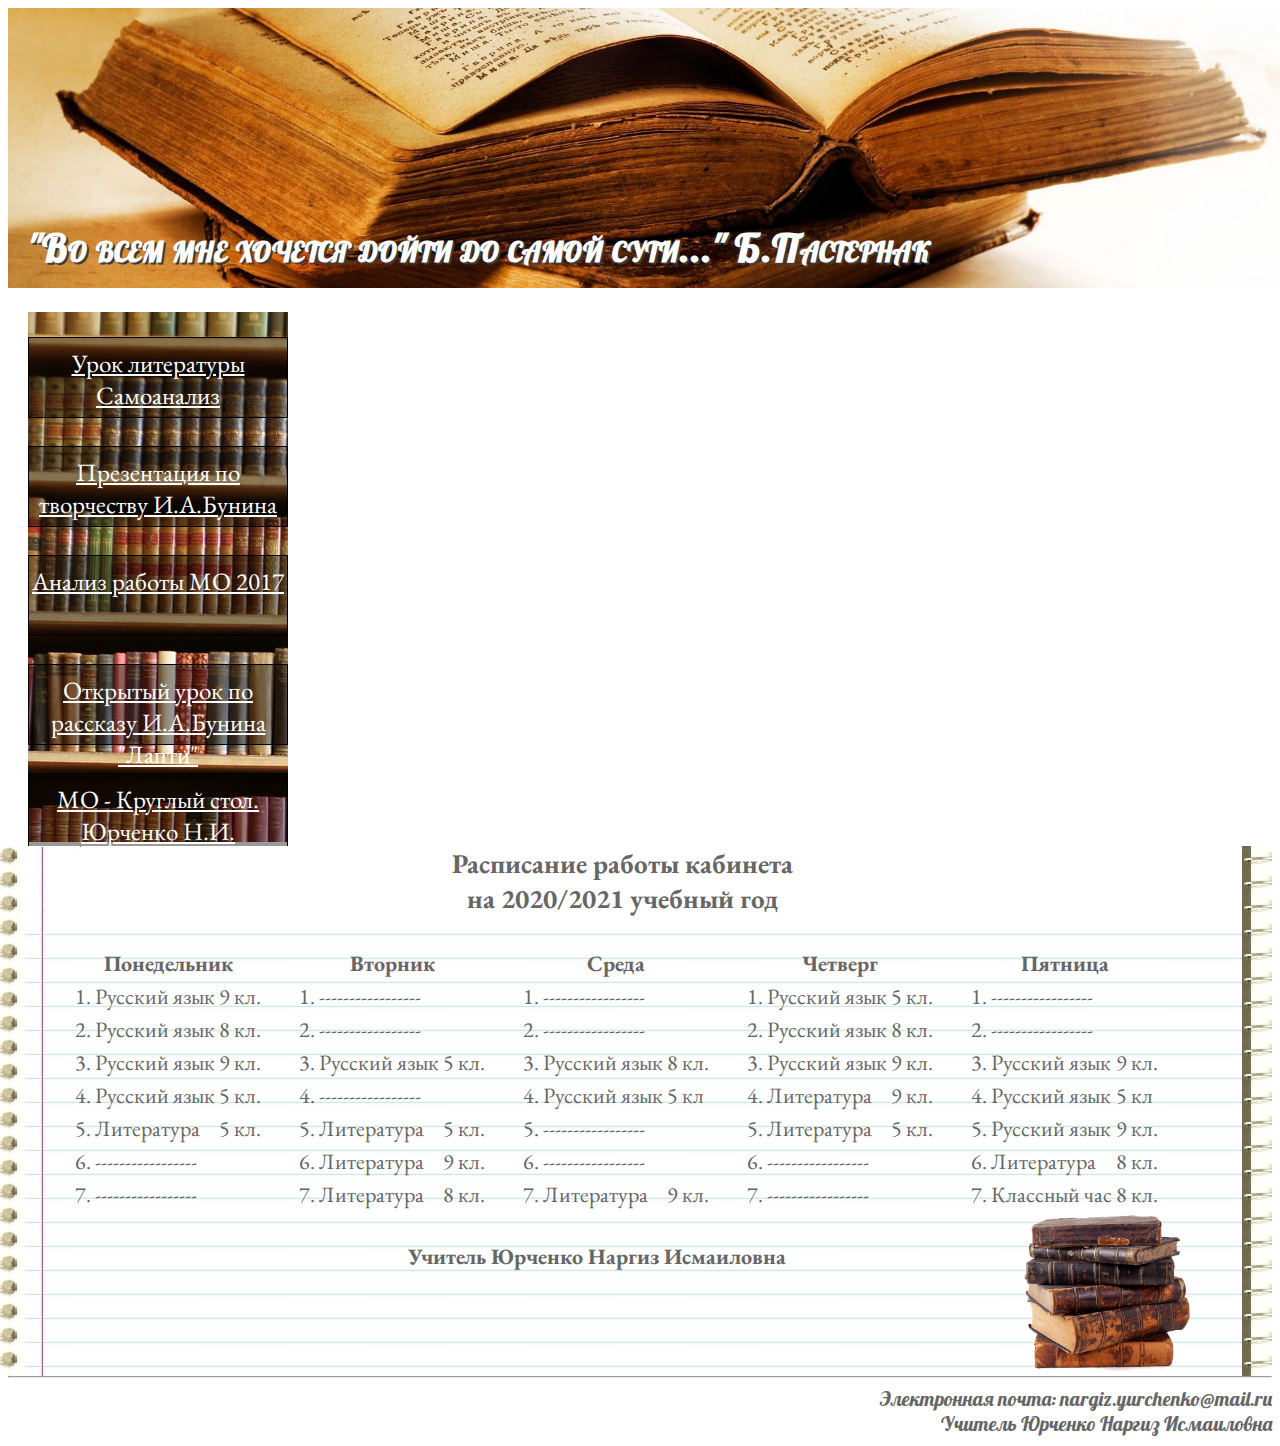
<file: index.html>
<!DOCTYPE html>
<html lang="ru">

<head>
	<meta charset="UTF-8">
	<meta name="keywords" content="русский язык">
	<title>Русский язык и литература. Учитель Юрченко Наргиз Исмаиловна</title>
	<link rel="stylesheet" href="assets/css/style.css">
	<link href='https://fonts.googleapis.com/css?family=Lobster|EB+Garamond&subset=latin,cyrillic' rel='stylesheet' type='text/css'>
	<link rel="icon" type="image/png" href="assets/img/icon.png"/>
</head>

<body>

	<header>
		<div class="center top-div">
			<img src="assets/img/bckgr.jpg" alt="Russkij Jazik" class="header-image"/>
			<h1 class="header-text">"Во всем мне хочется дойти до самой сути..." Б.Пастернак</h1>
		</div>
	</header>

	<div class="center narrow">
		<nav>
			<a class="top nav" href="1-urok-literatury.html">Урок литературы Самоанализ</a><br/>
			<a class="top nav" href="2-prezentacija-k-uroku.html">Презентация по творчеству И.А.Бунина</a><br/>
			<a class="top nav" href="3-prezentacija-analiz.html">Анализ работы МО 2017</a><br/>
			<a class="top nav" href="4-otkrytyj-urok.html">Открытый урок по рассказу И.А.Бунина "Лапти"</a><br/>
			<a class="top nav" href="5-kruglyj-stol.html">МО - Круглый стол. Юрченко Н.И.</a><br/>
		</nav>
	</div>

	<section>
		<div class="table-div">
			<div class="raspis-nazv">Расписание работы кабинета<br/>на 2020/2021 учебный год</div>

			<table class="raspis table-first">
				<tr><th colspan="3">Понедельник</th></tr>
				<tr><td>1.</td><td>Русский язык</td><td>9 кл.</td></tr>
				<tr><td>2.</td><td>Русский язык</td><td>8 кл.</td></tr>
				<tr><td>3.</td><td>Русский язык</td><td>9 кл.</td></tr>
				<tr><td>4.</td><td>Русский язык</td><td>5 кл.</td></tr>
				<tr><td>5.</td><td>Литература</td><td>5 кл.</td></tr>
				<tr><td>6.</td><td>-----------------</td><td></td></tr>
				<tr><td>7.</td><td>-----------------</td><td></td></tr>
			</table>

			<table class="raspis table-second">
				<tr><th colspan="3">Вторник</th></tr>
				<tr><td>1.</td><td>-----------------</td><td></td></tr>
				<tr><td>2.</td><td>-----------------</td><td></td></tr>
				<tr><td>3.</td><td>Русский язык</td><td>5 кл.</td></tr>
				<tr><td>4.</td><td>-----------------</td><td></td></tr>
				<tr><td>5.</td><td>Литература</td><td>5 кл.</td></tr>
				<tr><td>6.</td><td>Литература</td><td>9 кл.</td></tr>
				<tr><td>7.</td><td>Литература</td><td>8 кл.</td></tr>
			</table>

			<table class="raspis table-second">
				<tr><th colspan="3">Среда</th></tr>
				<tr><td>1.</td><td>-----------------</td><td></td></tr>
				<tr><td>2.</td><td>-----------------</td><td></td></tr>
				<tr><td>3.</td><td>Русский язык</td><td>8 кл.</td></tr>
				<tr><td>4.</td><td>Русский язык</td><td>5 кл</td></tr>
				<tr><td>5.</td><td>-----------------</td><td></td></tr>
				<tr><td>6.</td><td>-----------------</td><td></td></tr>
				<tr><td>7.</td><td>Литература</td><td>9 кл.</td></tr>
			</table>

			<table class="raspis table-second">
				<tr><th colspan="3">Четверг</th></tr>
				<tr><td>1.</td><td>Русский язык</td><td>5 кл.</td></tr>
				<tr><td>2.</td><td>Русский язык</td><td>8 кл.</td></tr>
				<tr><td>3.</td><td>Русский язык</td><td>9 кл.</td></tr>
				<tr><td>4.</td><td>Литература</td><td>9 кл.</td></tr>
				<tr><td>5.</td><td>Литература</td><td>5 кл.</td></tr>
				<tr><td>6.</td><td>-----------------</td><td></td></tr>
				<tr><td>7.</td><td>-----------------</td><td></td></tr>
			</table>

			<table class="raspis table-second">
				<tr><th colspan="3">Пятница</th></tr>
				<tr><td>1.</td><td>-----------------</td><td></td></tr>
				<tr><td>2.</td><td>-----------------</td><td></td></tr>
				<tr><td>3.</td><td>Русский язык</td><td>9 кл.</td></tr>
				<tr><td>4.</td><td>Русский язык</td><td>5 кл</td></tr>
				<tr><td>5.</td><td>Русский язык</td><td>9 кл.</td></tr>
				<tr><td>6.</td><td>Литература</td><td>8 кл.</td></tr>
				<tr><td>7.</td><td>Классный час</td><td>8 кл.</td></tr>
			</table>

		<div class="books-div">
			<img class="books" src="assets/img/oldbooks.png" alt="Books"/>
		</div>

		<div class="about">Учитель Юрченко Наргиз Исмаиловна</div>

		</div>
	</section>
	<footer>
		<hr/>
		<address>Электронная почта: nargiz.yurchenko@mail.ru<br/>Учитель Юрченко Наргиз Исмаиловна<br/>
		</address>
	</footer>

</body>

</html>
</file>
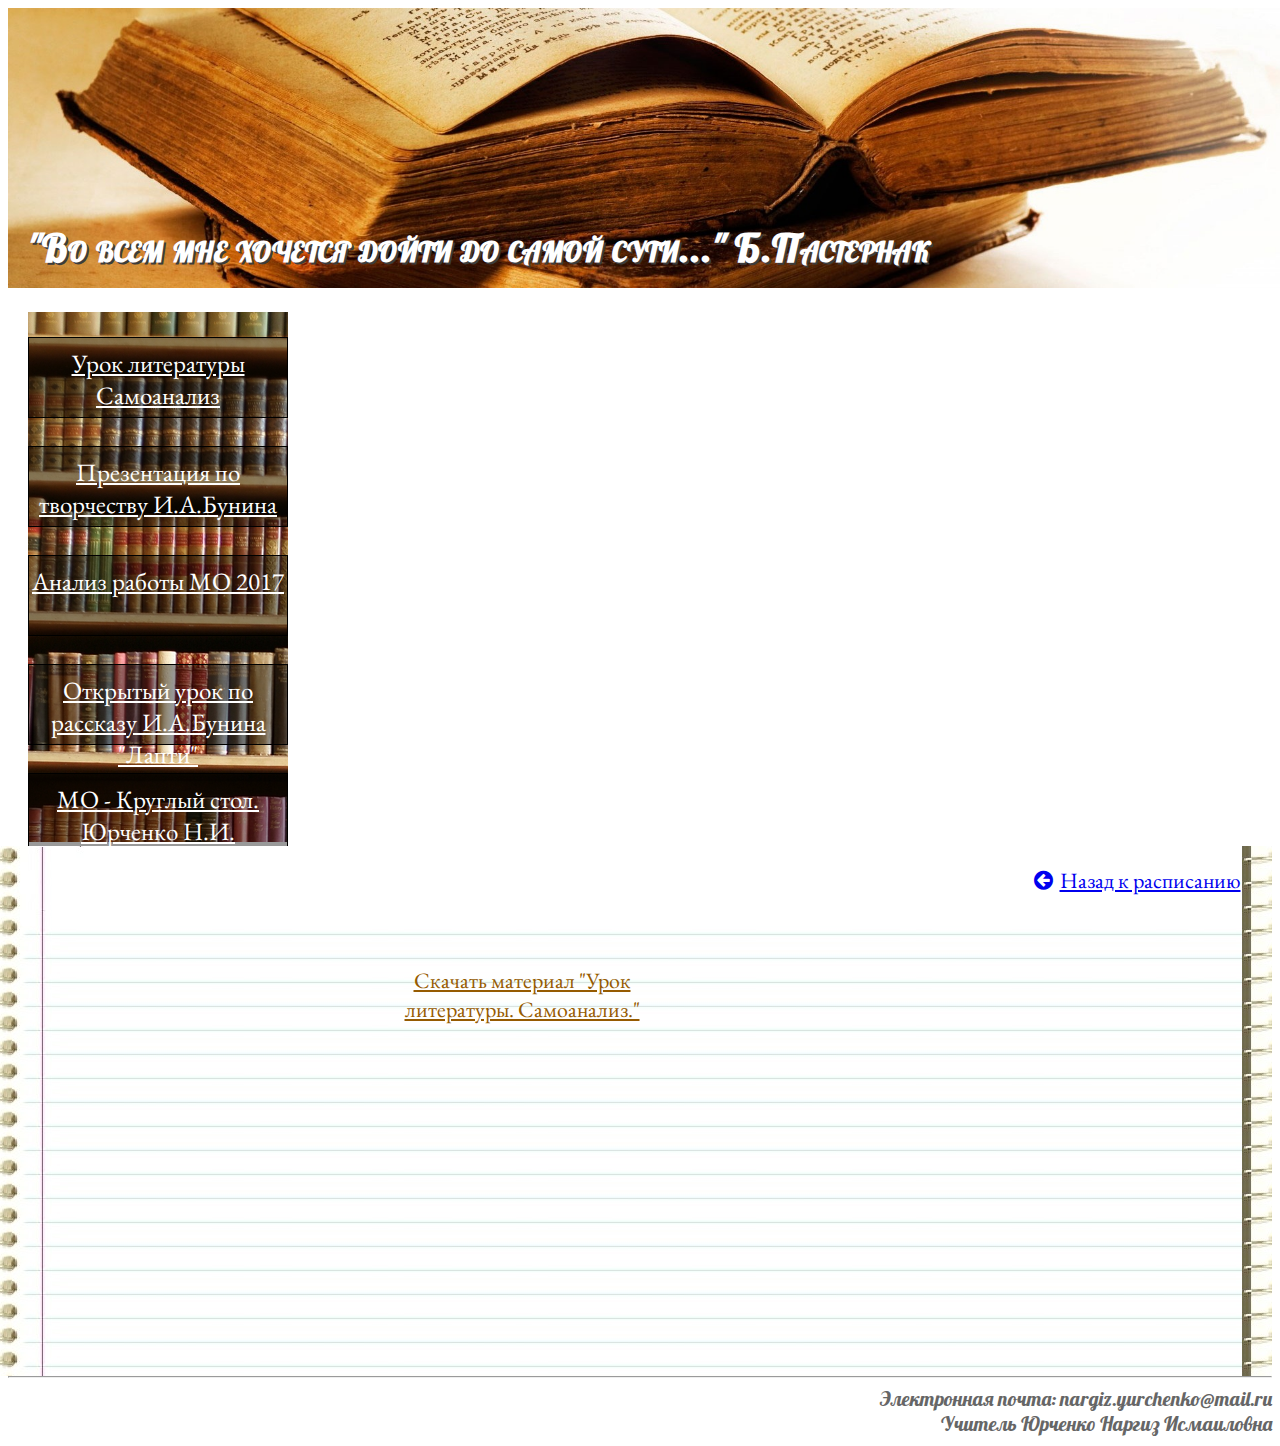
<file: 1-urok-literatury.html>
<!DOCTYPE html>
<html lang="ru">

<head>
	<meta charset="UTF-8">
	<meta name="keywords" content="русский язык">
	<title>Русский язык и литература. Учитель Юрченко Наргиз Исмаиловна</title>
	<link rel="stylesheet" href="assets/css/style.css">
	<link href='https://fonts.googleapis.com/css?family=Lobster|EB+Garamond&subset=latin,cyrillic' rel='stylesheet' type='text/css'>
	<link rel="stylesheet" href="https://maxcdn.bootstrapcdn.com/font-awesome/4.5.0/css/font-awesome.min.css">
	<link rel="icon" type="image/png" href="assets/img/icon.png"/>
</head>

<body>
	<header>
		<div class="center top-div">
			<img src="assets/img/bckgr.jpg" alt="Russkij Jazik" class="header-image"/>
			<div id="date"></div>
			<h1 class="header-text">"Во всем мне хочется дойти до самой сути..." Б.Пастернак</h1>
		</div>
	</header>

	<div class="center narrow">
		<nav>
			<a class="top nav" href="1-urok-literatury.html">Урок литературы Самоанализ</a><br/>
			<a class="top nav" href="2-prezentacija-k-uroku.html">Презентация по творчеству И.А.Бунина</a><br/>
			<a class="top nav" href="3-prezentacija-analiz.html">Анализ работы МО 2017</a><br/>
			<a class="top nav" href="4-otkrytyj-urok.html">Открытый урок по рассказу И.А.Бунина "Лапти"</a><br/>
			<a class="top nav" href="5-kruglyj-stol.html">МО - Круглый стол. Юрченко Н.И.</a><br/>
		</nav>
	</div>

	<section>
		<a class="downl" href="doki/1-Urok_literatury_Samoanaliz.docx">Скачать материал "Урок литературы. Самоанализ."</a>

		<div class="back">
			<a class="middle up" href="index.html"><i class="fa fa-arrow-circle-left"></i>Назад к расписанию</a><br/>
		</div>

	</section>
	<footer>
		<hr/>
		<address>Электронная почта: nargiz.yurchenko@mail.ru<br/>Учитель Юрченко Наргиз Исмаиловна<br/>
		</address>
	</footer>

</body>

</html>
</file>
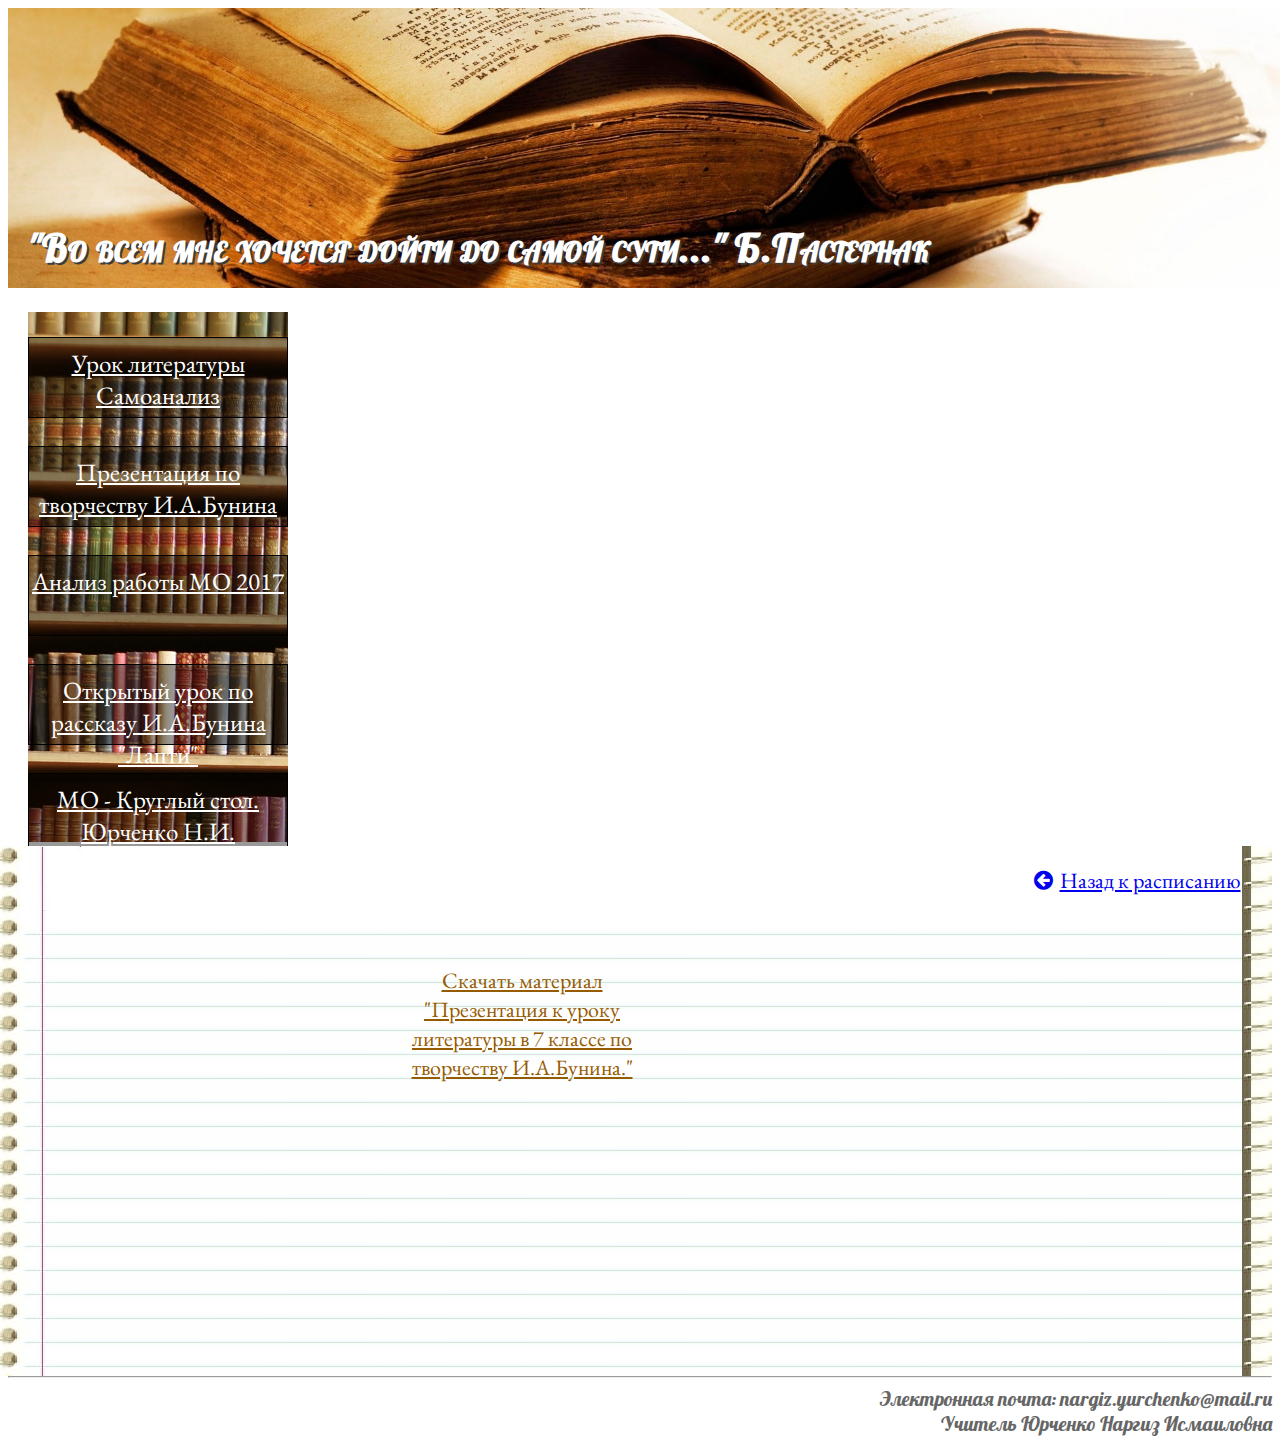
<file: 2-prezentacija-k-uroku.html>
<!DOCTYPE html>
<html lang="ru">

<head>
	<meta charset="UTF-8">
	<meta name="keywords" content="русский язык">
	<title>Русский язык и литература. Учитель Юрченко Наргиз Исмаиловна</title>
	<link rel="stylesheet" href="assets/css/style.css">
	<link href='https://fonts.googleapis.com/css?family=Lobster|EB+Garamond&subset=latin,cyrillic' rel='stylesheet' type='text/css'>
	<link rel="stylesheet" href="https://maxcdn.bootstrapcdn.com/font-awesome/4.5.0/css/font-awesome.min.css">
	<link rel="icon" type="image/png" href="assets/img/icon.png"/>
</head>

<body>
	<header>
		<div class="center top-div">
			<img src="assets/img/bckgr.jpg" alt="Russkij Jazik" class="header-image"/>
			<div id="date"></div>
			<h1 class="header-text">"Во всем мне хочется дойти до самой сути..." Б.Пастернак</h1>
		</div>
	</header>

	<div class="center narrow">
		<nav>
			<a class="top nav" href="1-urok-literatury.html">Урок литературы Самоанализ</a><br/>
			<a class="top nav" href="2-prezentacija-k-uroku.html">Презентация по творчеству И.А.Бунина</a><br/>
			<a class="top nav" href="3-prezentacija-analiz.html">Анализ работы МО 2017</a><br/>
			<a class="top nav" href="4-otkrytyj-urok.html">Открытый урок по рассказу И.А.Бунина "Лапти"</a><br/>
			<a class="top nav" href="5-kruglyj-stol.html">МО - Круглый стол. Юрченко Н.И.</a><br/>
		</nav>
	</div>

	<section>
		<a class="downl" href="doki/2-Prezentacija_k_uroku_literatury_v_7_klasse_po_tvorchestvu_Bunina.pptx">Скачать материал "Презентация к уроку литературы в 7 классе по творчеству И.А.Бунина."</a>

		<div class="back">
			<a class="middle up" href="index.html"><i class="fa fa-arrow-circle-left"></i>Назад к расписанию</a><br/>
		</div>

	</section>
	<footer>
		<hr/>
		<address>Электронная почта: nargiz.yurchenko@mail.ru<br/>Учитель Юрченко Наргиз Исмаиловна<br/>
		</address>
	</footer>

</body>

</html>
</file>
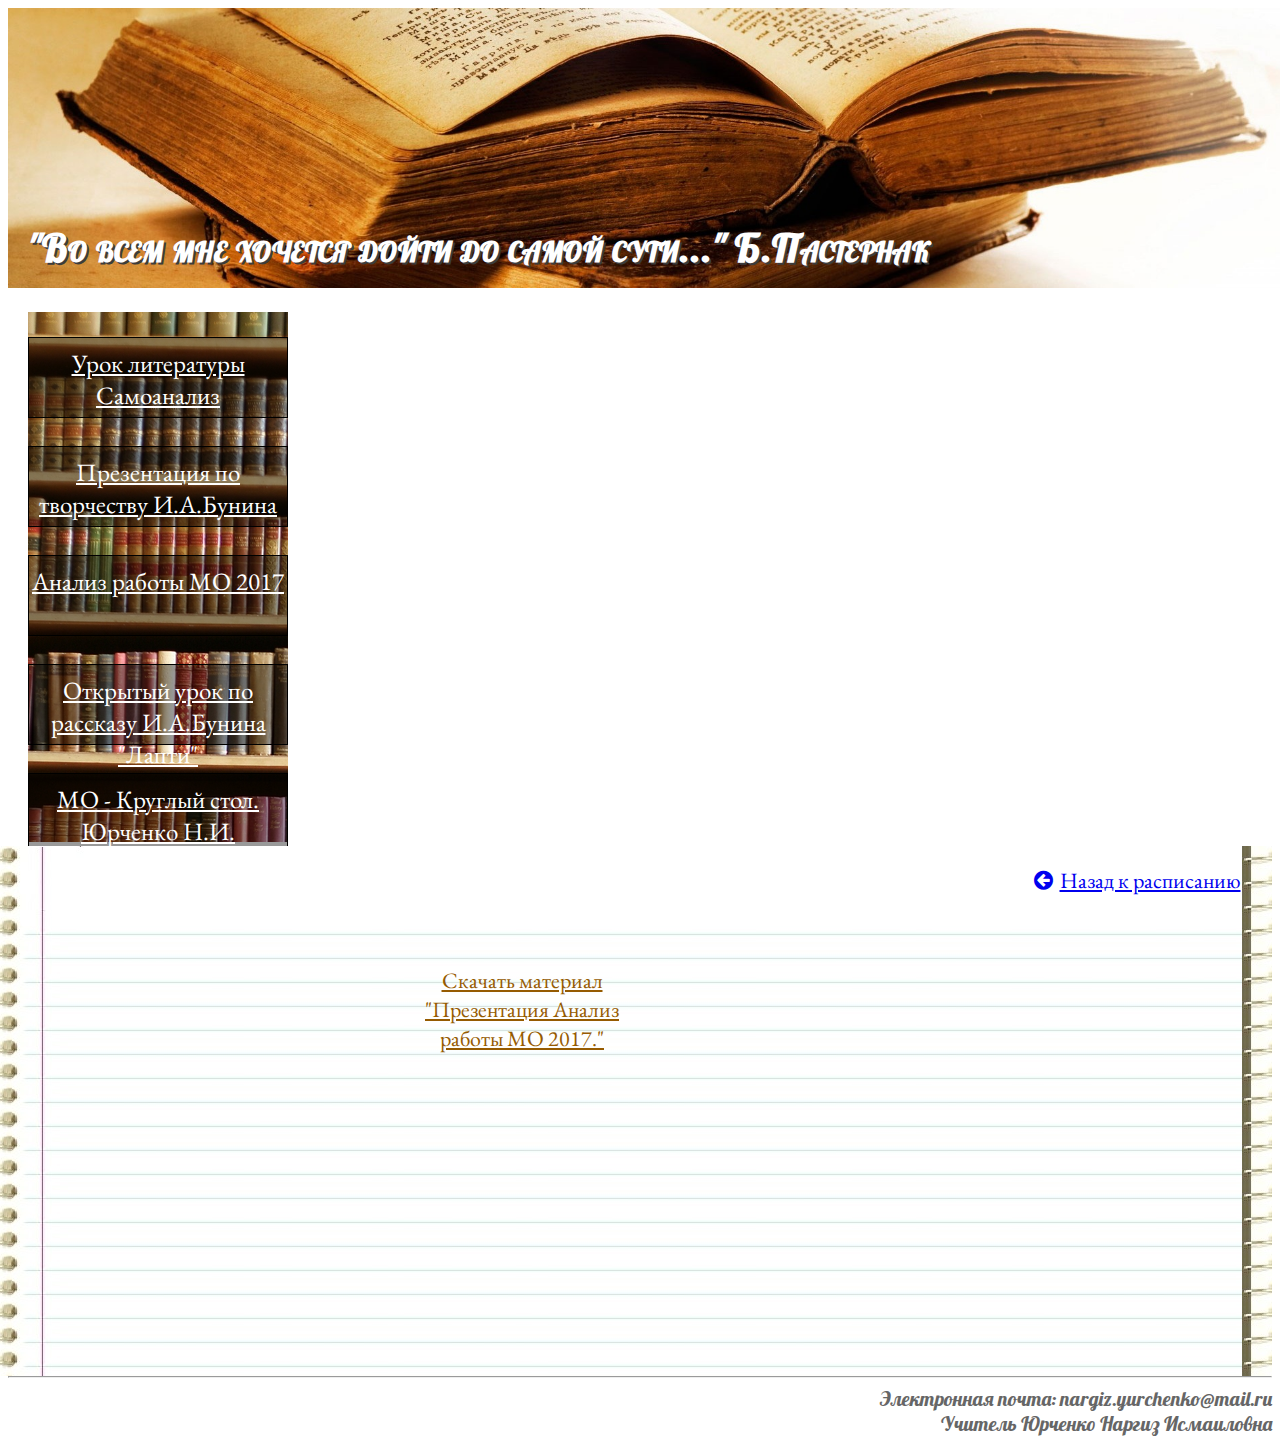
<file: 3-prezentacija-analiz.html>
<!DOCTYPE html>
<html lang="ru">

<head>
	<meta charset="UTF-8">
	<meta name="keywords" content="русский язык">
	<title>Русский язык и литература. Учитель Юрченко Наргиз Исмаиловна</title>
	<link rel="stylesheet" href="assets/css/style.css">
	<link href='https://fonts.googleapis.com/css?family=Lobster|EB+Garamond&subset=latin,cyrillic' rel='stylesheet' type='text/css'>
	<link rel="stylesheet" href="https://maxcdn.bootstrapcdn.com/font-awesome/4.5.0/css/font-awesome.min.css">
	<link rel="icon" type="image/png" href="assets/img/icon.png"/>
</head>

<body>
	<header>
		<div class="center top-div">
			<img src="assets/img/bckgr.jpg" alt="Russkij Jazik" class="header-image"/>
			<div id="date"></div>
			<h1 class="header-text">"Во всем мне хочется дойти до самой сути..." Б.Пастернак</h1>
		</div>
	</header>

	<div class="center narrow">
		<nav>
			<a class="top nav" href="1-urok-literatury.html">Урок литературы Самоанализ</a><br/>
			<a class="top nav" href="2-prezentacija-k-uroku.html">Презентация по творчеству И.А.Бунина</a><br/>
			<a class="top nav" href="3-prezentacija-analiz.html">Анализ работы МО 2017</a><br/>
			<a class="top nav" href="4-otkrytyj-urok.html">Открытый урок по рассказу И.А.Бунина "Лапти"</a><br/>
			<a class="top nav" href="5-kruglyj-stol.html">МО - Круглый стол. Юрченко Н.И.</a><br/>
		</nav>
	</div>

	<section>
		<a class="downl" href="doki/3-Prezentacija_Analiz_raboty_MO_2017.pptx">Скачать материал "Презентация Анализ работы МО 2017."</a>

		<div class="back">
			<a class="middle up" href="index.html"><i class="fa fa-arrow-circle-left"></i>Назад к расписанию</a><br/>
		</div>

	</section>
	<footer>
		<hr/>
		<address>Электронная почта: nargiz.yurchenko@mail.ru<br/>Учитель Юрченко Наргиз Исмаиловна<br/>
		</address>
	</footer>

</body>

</html>
</file>
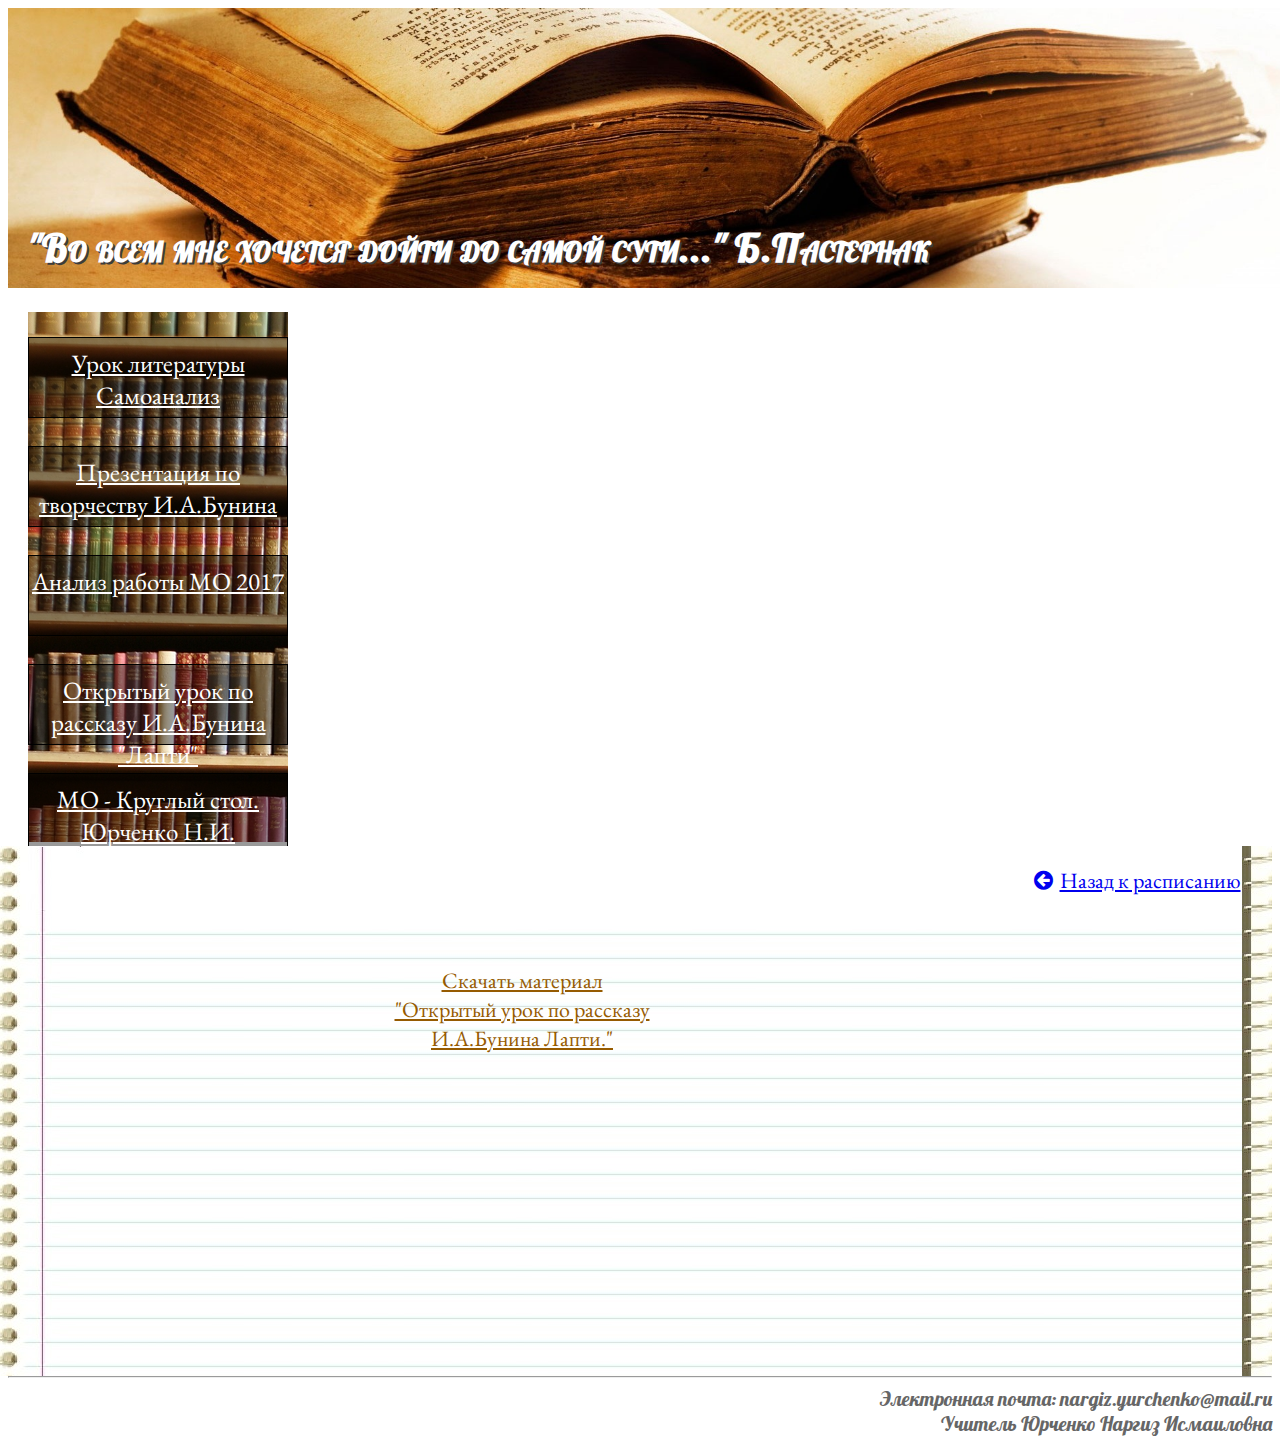
<file: 4-otkrytyj-urok.html>
<!DOCTYPE html>
<html lang="ru">

<head>
	<meta charset="UTF-8">
	<meta name="keywords" content="русский язык">
	<title>Русский язык и литература. Учитель Юрченко Наргиз Исмаиловна</title>
	<link rel="stylesheet" href="assets/css/style.css">
	<link href='https://fonts.googleapis.com/css?family=Lobster|EB+Garamond&subset=latin,cyrillic' rel='stylesheet' type='text/css'>
	<link rel="stylesheet" href="https://maxcdn.bootstrapcdn.com/font-awesome/4.5.0/css/font-awesome.min.css">
	<link rel="icon" type="image/png" href="assets/img/icon.png"/>
</head>

<body>
	<header>
		<div class="center top-div">
			<img src="assets/img/bckgr.jpg" alt="Russkij Jazik" class="header-image"/>
			<div id="date"></div>
			<h1 class="header-text">"Во всем мне хочется дойти до самой сути..." Б.Пастернак</h1>
		</div>
	</header>

	<div class="center narrow">
		<nav>
			<a class="top nav" href="1-urok-literatury.html">Урок литературы Самоанализ</a><br/>
			<a class="top nav" href="2-prezentacija-k-uroku.html">Презентация по творчеству И.А.Бунина</a><br/>
			<a class="top nav" href="3-prezentacija-analiz.html">Анализ работы МО 2017</a><br/>
			<a class="top nav" href="4-otkrytyj-urok.html">Открытый урок по рассказу И.А.Бунина "Лапти"</a><br/>
			<a class="top nav" href="5-kruglyj-stol.html">МО - Круглый стол. Юрченко Н.И.</a><br/>
		</nav>
	</div>

	<section>
		<a class="downl" href="doki/4-Otkrytyj_urok_po_rasskazu_Bunina_Lapti.docx">Скачать материал "Открытый урок по рассказу И.А.Бунина  Лапти."</a>

		<div class="back">
			<a class="middle up" href="index.html"><i class="fa fa-arrow-circle-left"></i>Назад к расписанию</a><br/>
		</div>

	</section>
	<footer>
		<hr/>
		<address>Электронная почта: nargiz.yurchenko@mail.ru<br/>Учитель Юрченко Наргиз Исмаиловна<br/>
		</address>
	</footer>

</body>

</html>
</file>
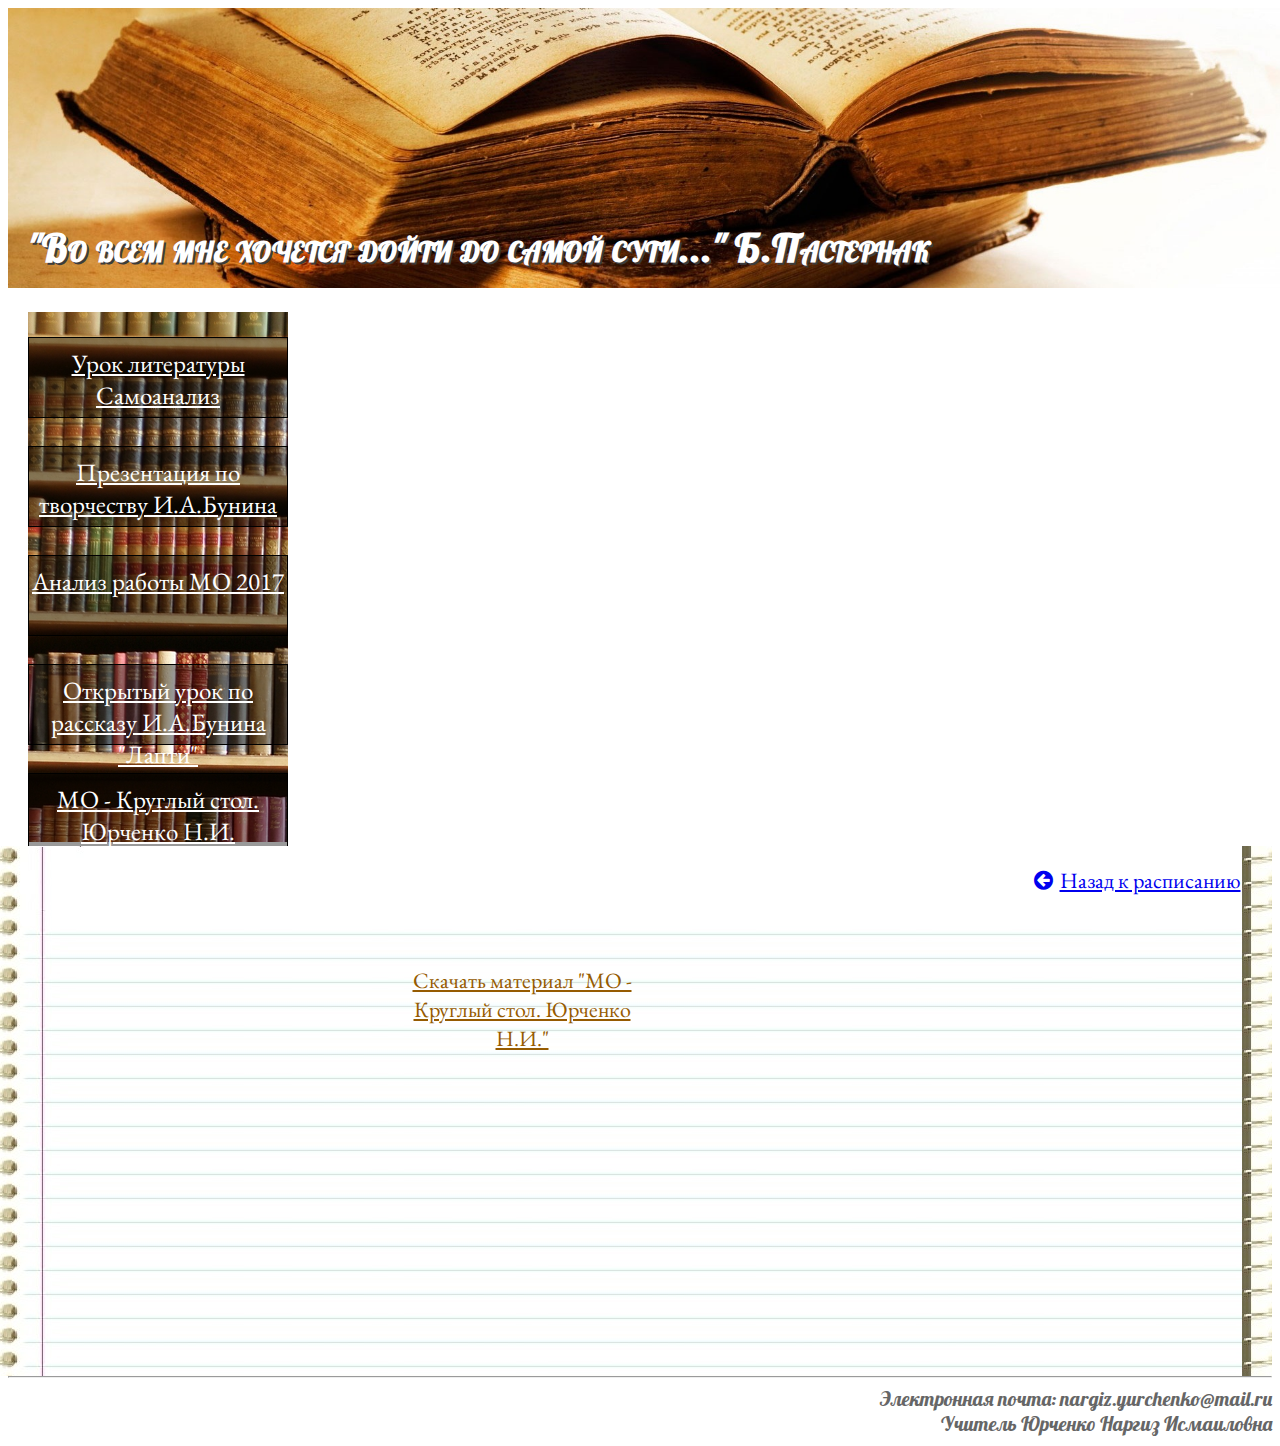
<file: 5-kruglyj-stol.html>
<!DOCTYPE html>
<html lang="ru">

<head>
	<meta charset="UTF-8">
	<meta name="keywords" content="русский язык">
	<title>Русский язык и литература. Учитель Юрченко Наргиз Исмаиловна</title>
	<link rel="stylesheet" href="assets/css/style.css">
	<link href='https://fonts.googleapis.com/css?family=Lobster|EB+Garamond&subset=latin,cyrillic' rel='stylesheet' type='text/css'>
	<link rel="stylesheet" href="https://maxcdn.bootstrapcdn.com/font-awesome/4.5.0/css/font-awesome.min.css">
	<link rel="icon" type="image/png" href="assets/img/icon.png"/>
</head>

<body>
	<header>
		<div class="center top-div">
			<img src="assets/img/bckgr.jpg" alt="Russkij Jazik" class="header-image"/>
			<div id="date"></div>
			<h1 class="header-text">"Во всем мне хочется дойти до самой сути..." Б.Пастернак</h1>
		</div>
	</header>

	<div class="center narrow">
		<nav>
			<a class="top nav" href="1-urok-literatury.html">Урок литературы Самоанализ</a><br/>
			<a class="top nav" href="2-prezentacija-k-uroku.html">Презентация по творчеству И.А.Бунина</a><br/>
			<a class="top nav" href="3-prezentacija-analiz.html">Анализ работы МО 2017</a><br/>
			<a class="top nav" href="4-otkrytyj-urok.html">Открытый урок по рассказу И.А.Бунина "Лапти"</a><br/>
			<a class="top nav" href="5-kruglyj-stol.html">МО - Круглый стол. Юрченко Н.И.</a><br/>
		</nav>
	</div>

	<section>
		<a class="downl" href="doki/5-MO-Kruglyj_stol_Jurchenko_N_I.docx">Скачать материал "МО - Круглый стол. Юрченко Н.И."</a>

		<div class="back">
			<a class="middle up" href="index.html"><i class="fa fa-arrow-circle-left"></i>Назад к расписанию</a><br/>
		</div>

	</section>
	<footer>
		<hr/>
		<address>Электронная почта: nargiz.yurchenko@mail.ru<br/>Учитель Юрченко Наргиз Исмаиловна<br/>
		</address>
	</footer>

</body>

</html>
</file>
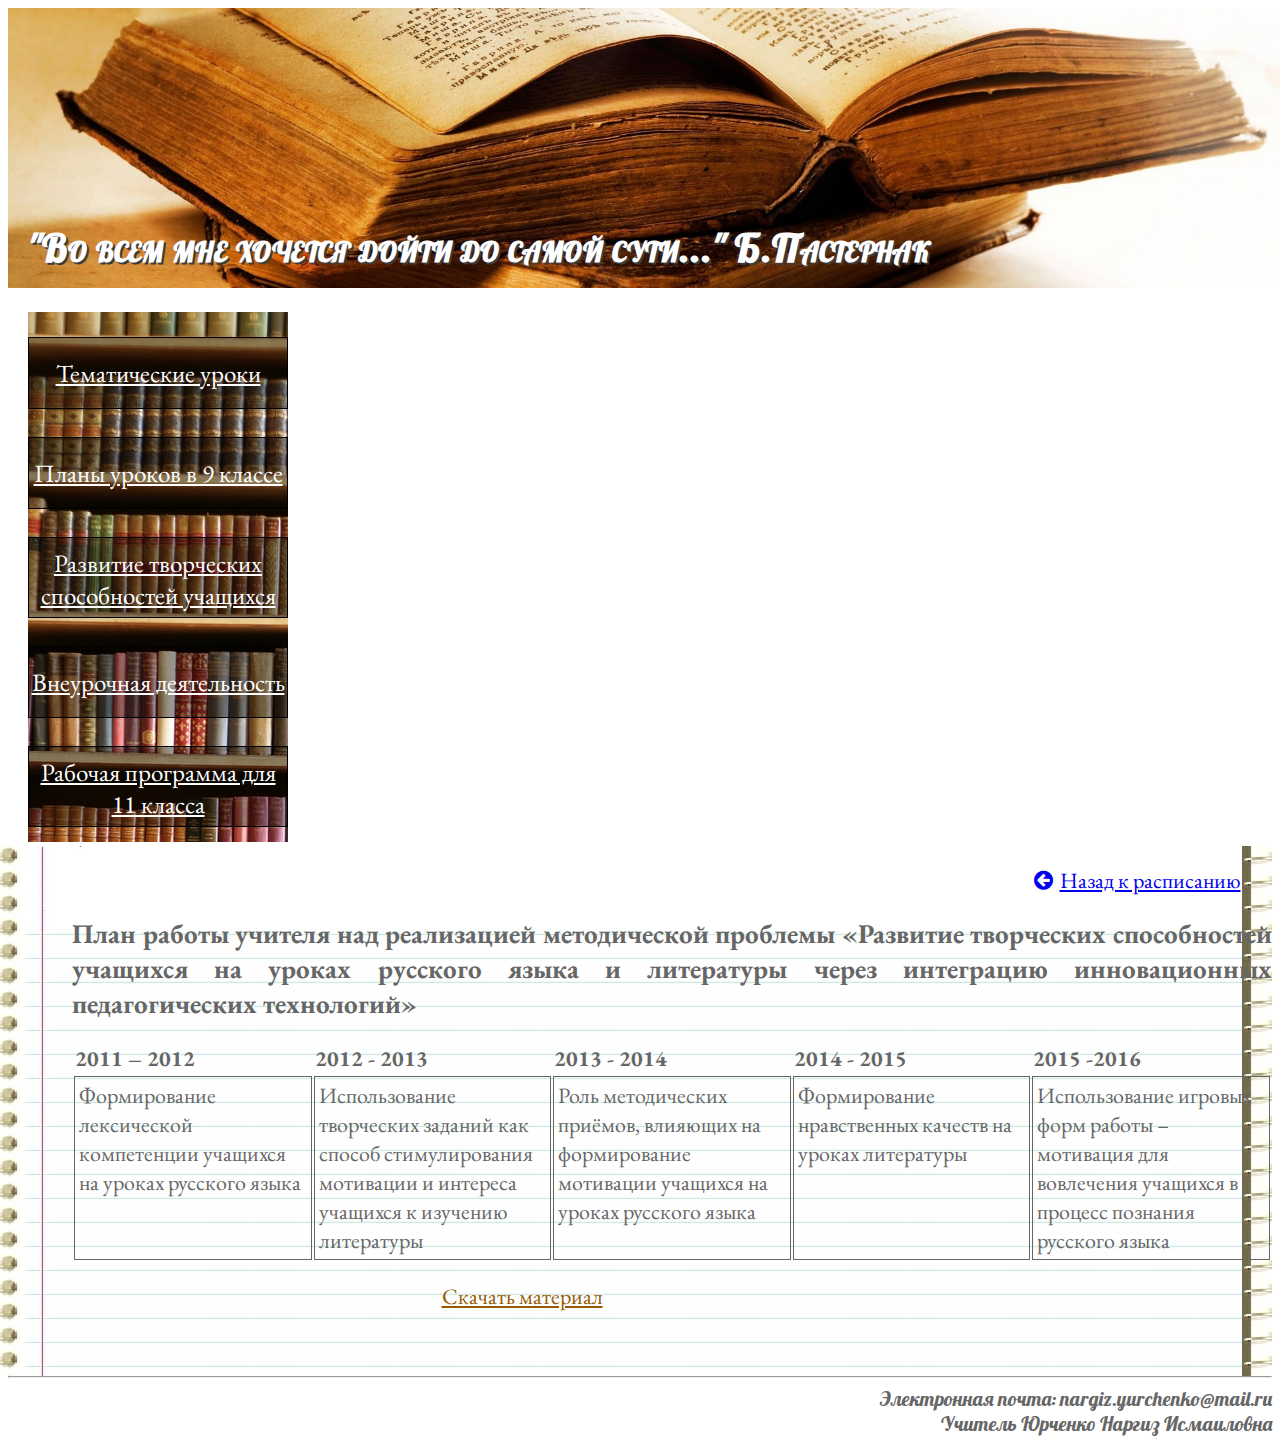
<file: iz-opita-raboti.html>
<!DOCTYPE html>
<html lang="ru">

<head>
	<meta charset="UTF-8">
	<meta name="keywords" content="русский язык">
	<title>Русский язык и литература. Учитель Юрченко Наргиз Исмаиловна</title>	
	<link rel="stylesheet" href="assets/css/style.css">	
	<link href='https://fonts.googleapis.com/css?family=Lobster|EB+Garamond&subset=latin,cyrillic' rel='stylesheet' type='text/css'>
	<link rel="stylesheet" href="https://maxcdn.bootstrapcdn.com/font-awesome/4.5.0/css/font-awesome.min.css">
	<link rel="icon" type="image/png" href="assets/img/icon.png"/>
</head>

<body> 
	<header>
		<div class="center top-div">
			<img src="assets/img/bckgr.jpg" alt="Russkij Jazik" class="header-image"/>
			<div id="date"></div>
			<h1 class="header-text">"Во всем мне хочется дойти до самой сути..." Б.Пастернак</h1>
		</div>
	</header>

	<div class="center narrow">
		<nav>
			<a class="middle nav" href="tematicheskie-uroki.html">Тематические уроки</a><br/>
			<a class="middle nav" href="plani-konspekti.html">Планы уроков в 9 классе</a><br/>
			<a class="top nav" href="iz-opita-raboti.html">Развитие творческих способностей учащихся</a><br/>
			<a class="middle nav" href="vneurochnaja-dejateljnostj.html">Внеурочная деятельность</a><br/>
			<a class="top nav" href="rabochaja-programma.html">Рабочая программа для 11 класса</a><br/>
		</nav>
	</div>

	<section>
			<div class="raspis-nazv opit">План работы учителя над реализацией методической проблемы «Развитие творческих способностей  учащихся на уроках русского языка и литературы через интеграцию инновационных педагогических технологий»<br/>
				<table class="table2">
					<tr><th>2011 – 2012</th><th>2012 - 2013</th><th>2013 - 2014</th><th>2014 - 2015</th><th>2015 -2016</th></tr>
					<tr><td>Формирование лексической компетенции учащихся на уроках русского языка</td><td>Использование творческих заданий как способ стимулирования мотивации и интереса учащихся к изучению литературы</td><td>Роль методических приёмов, влияющих на формирование мотивации учащихся на уроках русского языка</td><td>Формирование нравственных качеств на уроках литературы</td><td>Использование игровых форм работы – мотивация для вовлечения учащихся в процесс познания русского языка</td></tr>
				</table>
			</div>

		<a class="downl downl-opit" href="doc/Iz_opita_raboti.docx">Cкачать материал</a>
		<div class="back">
			<a class="middle up" href="index.html"><i class="fa fa-arrow-circle-left"></i>Назад к расписанию</a><br/>
		</div>



		</div>
	</section>
	<footer>
		<hr/>
		<address>Электронная почта: nargiz.yurchenko@mail.ru<br/>Учитель Юрченко Наргиз Исмаиловна<br/>
		</address>
	</footer>

</body>

</html>
</file>
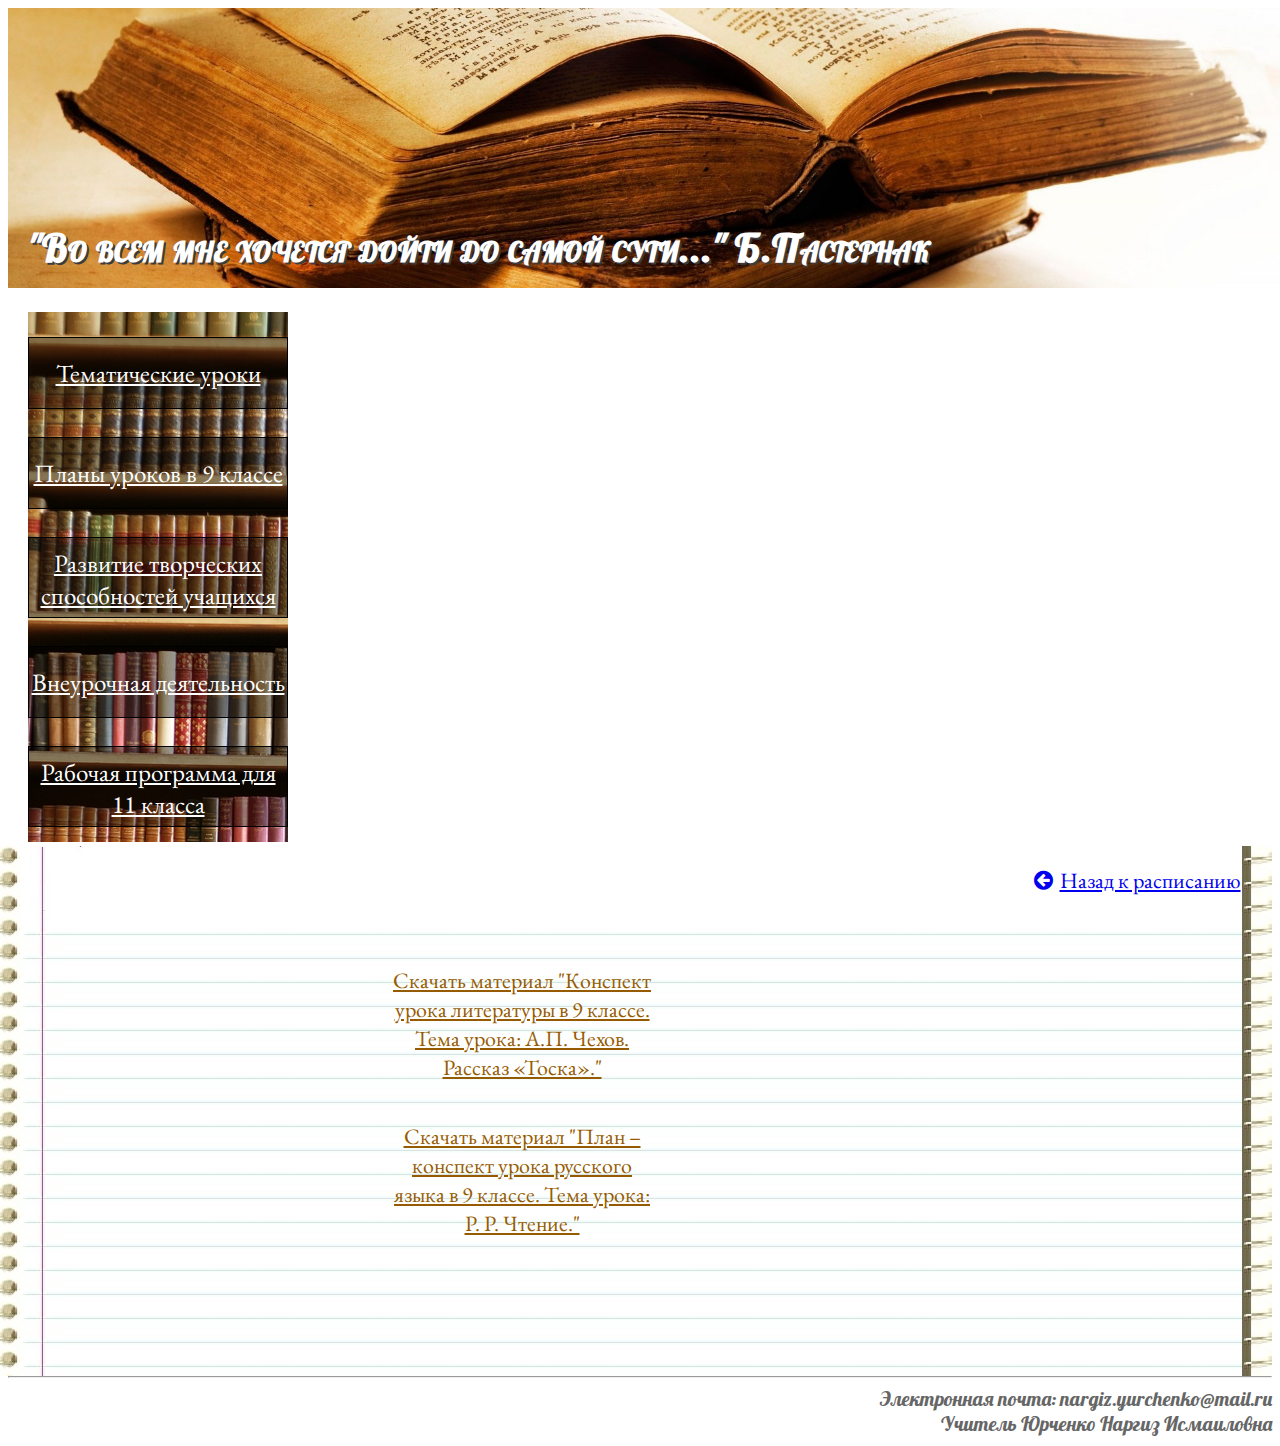
<file: plani-konspekti.html>
<!DOCTYPE html>
<html lang="ru">

<head>
	<meta charset="UTF-8">
	<meta name="keywords" content="русский язык">
	<title>Русский язык и литература. Учитель Юрченко Наргиз Исмаиловна</title>	
	<link rel="stylesheet" href="assets/css/style.css">	
	<link href='https://fonts.googleapis.com/css?family=Lobster|EB+Garamond&subset=latin,cyrillic' rel='stylesheet' type='text/css'>
	<link rel="stylesheet" href="https://maxcdn.bootstrapcdn.com/font-awesome/4.5.0/css/font-awesome.min.css">
	<link rel="icon" type="image/png" href="assets/img/icon.png"/>
</head>

<body> 
	<header>
		<div class="center top-div">
			<img src="assets/img/bckgr.jpg" alt="Russkij Jazik" class="header-image"/>
			<div id="date"></div>
			<h1 class="header-text">"Во всем мне хочется дойти до самой сути..." Б.Пастернак</h1>
		</div>
	</header>

	<div class="center narrow">
		<nav>
			<a class="middle nav" href="tematicheskie-uroki.html">Тематические уроки</a><br/>
			<a class="middle nav" href="plani-konspekti.html">Планы уроков в 9 классе</a><br/>
			<a class="top nav" href="iz-opita-raboti.html">Развитие творческих способностей учащихся</a><br/>
			<a class="middle nav" href="vneurochnaja-dejateljnostj.html">Внеурочная деятельность</a><br/>
			<a class="top nav" href="rabochaja-programma.html">Рабочая программа для 11 класса</a><br/>
		</nav>
	</div>

	<section>
		<a class="downl" href="doc/3_Konspekt_uroka_lit_9klasse_Chehov.doc">Cкачать материал "Конспект урока литературы в 9 классе. Тема урока: А.П. Чехов. Рассказ «Тоска»."</a>
		<a class="downl" href="doc/3_Otkritij_urok_v_9_klasse.docx">Скачать материал "План – конспект
             урока русского языка в 9 классе. Тема урока: Р. Р. Чтение."</a>
		<div class="back">
			<a class="middle up" href="index.html"><i class="fa fa-arrow-circle-left"></i>Назад к расписанию</a><br/>
		</div>




		</div>
	</section>
	<footer>
		<hr/>
		<address>Электронная почта: nargiz.yurchenko@mail.ru<br/>Учитель Юрченко Наргиз Исмаиловна<br/>
		</address>
	</footer>

</body>

</html>
</file>
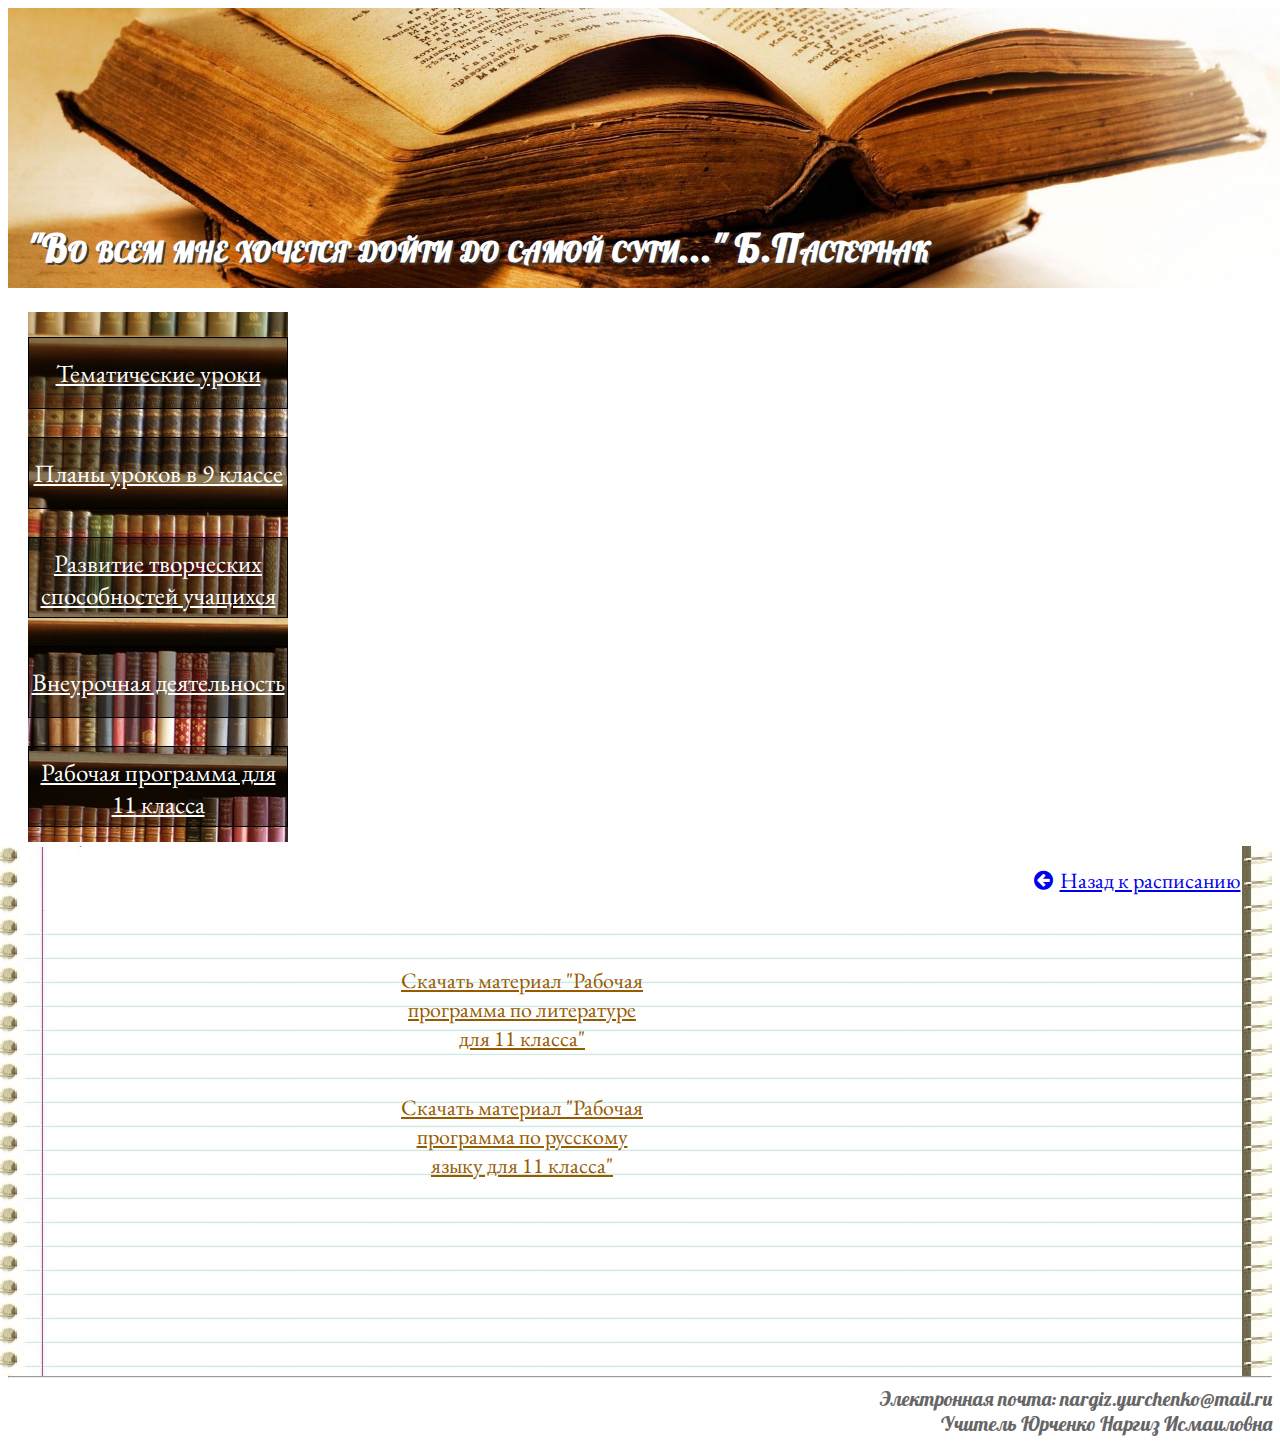
<file: rabochaja-programma.html>
<!DOCTYPE html>
<html lang="ru">

<head>
	<meta charset="UTF-8">
	<meta name="keywords" content="русский язык">
	<title>Русский язык и литература. Учитель Юрченко Наргиз Исмаиловна</title>	
	<link rel="stylesheet" href="assets/css/style.css">	
	<link href='https://fonts.googleapis.com/css?family=Lobster|EB+Garamond&subset=latin,cyrillic' rel='stylesheet' type='text/css'>
	<link rel="stylesheet" href="https://maxcdn.bootstrapcdn.com/font-awesome/4.5.0/css/font-awesome.min.css">
	<link rel="icon" type="image/png" href="assets/img/icon.png"/>
</head>

<body> 
	<header>
		<div class="center top-div">
			<img src="assets/img/bckgr.jpg" alt="Russkij Jazik" class="header-image"/>
			<div id="date"></div>
			<h1 class="header-text">"Во всем мне хочется дойти до самой сути..." Б.Пастернак</h1>
		</div>
	</header>

	<div class="center narrow">
		<nav>
			<a class="middle nav" href="tematicheskie-uroki.html">Тематические уроки</a><br/>
			<a class="middle nav" href="plani-konspekti.html">Планы уроков в 9 классе</a><br/>
			<a class="top nav" href="iz-opita-raboti.html">Развитие творческих способностей учащихся</a><br/>
			<a class="middle nav" href="vneurochnaja-dejateljnostj.html">Внеурочная деятельность</a><br/>
			<a class="top nav" href="rabochaja-programma.html">Рабочая программа для 11 класса</a><br/>
		</nav>
	</div>

	<section>
		<a class="downl" href="doc/Literatura_11_klassa.docx">Скачать материал "Рабочая программа по литературе для 11 класса"</a>
		<a class="downl" href="doc/Russkij_jazik_11klass.docx">Скачать материал "Рабочая программа по русскому языку для 11 класса"</a>
		<div class="back">
			<a class="middle up" href="index.html"><i class="fa fa-arrow-circle-left"></i>Назад к расписанию</a><br/>
		</div>




		</div>
	</section>
	<footer>
		<hr/>
		<address>Электронная почта: nargiz.yurchenko@mail.ru<br/>Учитель Юрченко Наргиз Исмаиловна<br/>
		</address>
	</footer>

</body>

</html>
</file>
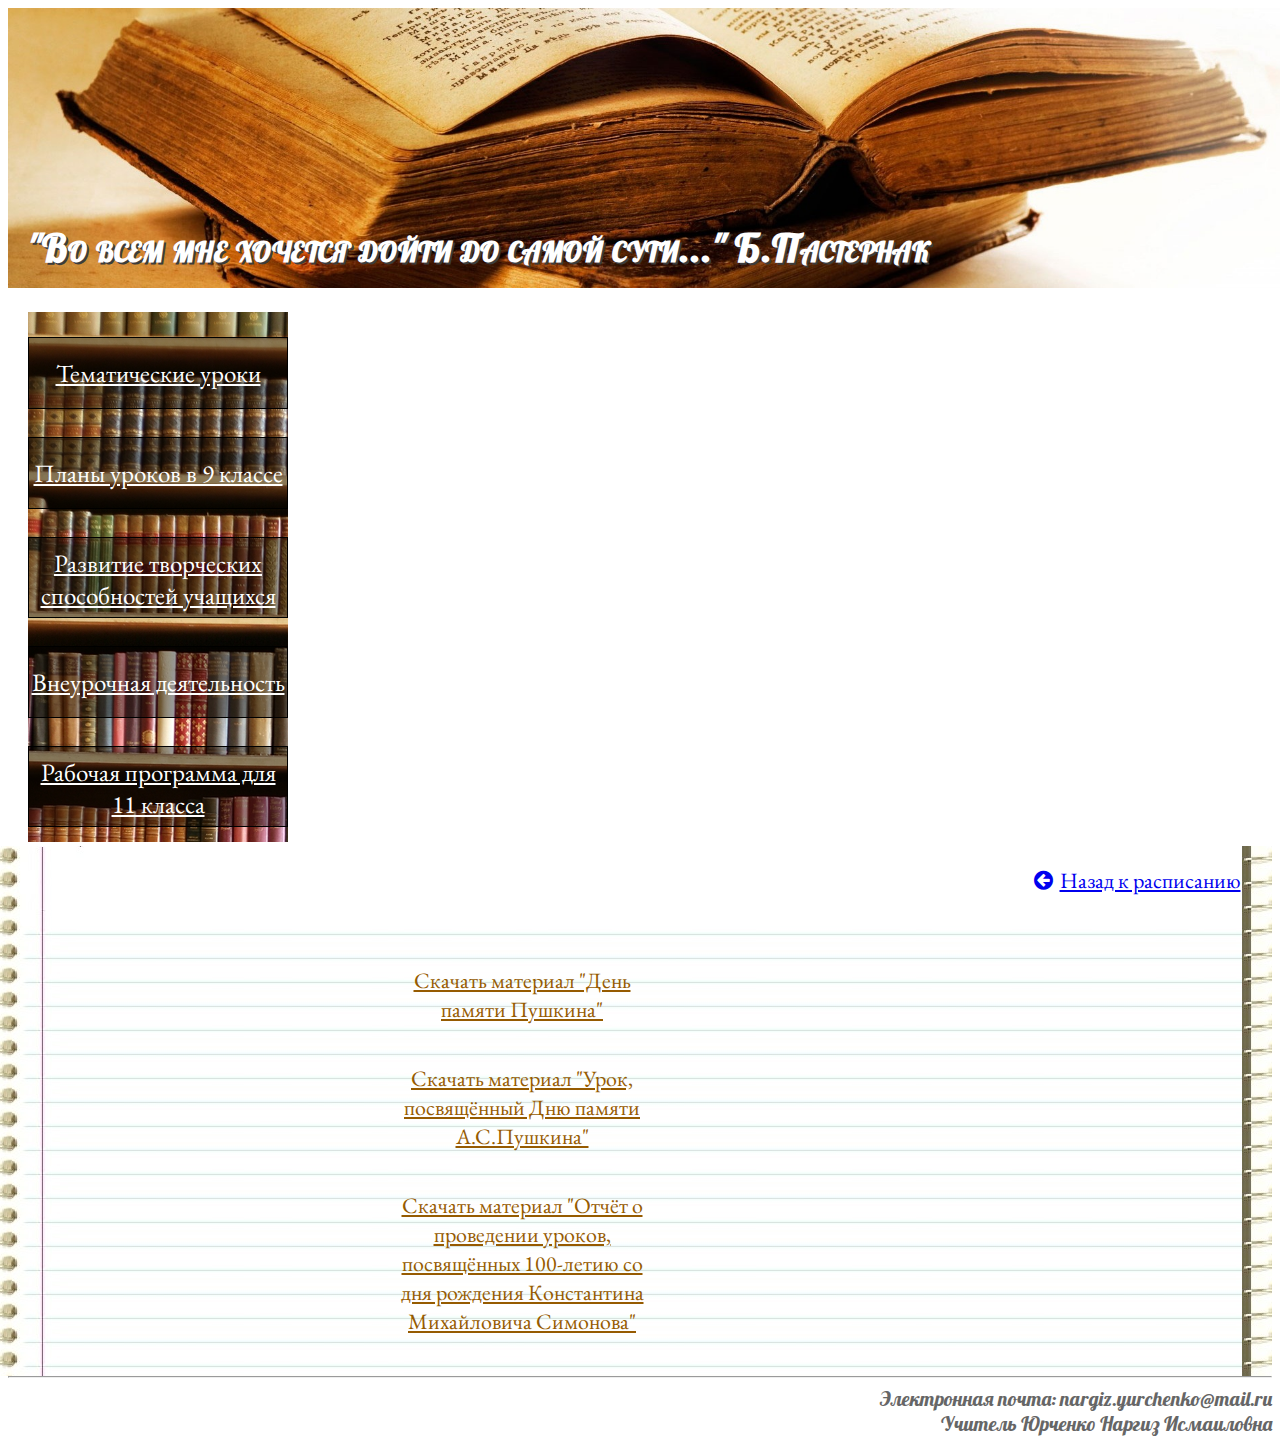
<file: tematicheskie-uroki.html>
<!DOCTYPE html>
<html lang="ru">

<head>
	<meta charset="UTF-8">
	<meta name="keywords" content="русский язык">
	<title>Русский язык и литература. Учитель Юрченко Наргиз Исмаиловна</title>	
	<link rel="stylesheet" href="assets/css/style.css">	
	<link href='https://fonts.googleapis.com/css?family=Lobster|EB+Garamond&subset=latin,cyrillic' rel='stylesheet' type='text/css'>
	<link rel="stylesheet" href="https://maxcdn.bootstrapcdn.com/font-awesome/4.5.0/css/font-awesome.min.css">
	<link rel="icon" type="image/png" href="assets/img/icon.png"/>
</head>

<body> 
	<header>
		<div class="center top-div">
			<img src="assets/img/bckgr.jpg" alt="Russkij Jazik" class="header-image"/>
			<div id="date"></div>
			<h1 class="header-text">"Во всем мне хочется дойти до самой сути..." Б.Пастернак</h1>
		</div>
	</header>

	<div class="center narrow">
		<nav>
			<a class="middle nav" href="tematicheskie-uroki.html">Тематические уроки</a><br/>
			<a class="middle nav" href="plani-konspekti.html">Планы уроков в 9 классе</a><br/>
			<a class="top nav" href="iz-opita-raboti.html">Развитие творческих способностей учащихся</a><br/>
			<a class="middle nav" href="vneurochnaja-dejateljnostj.html">Внеурочная деятельность</a><br/>
			<a class="top nav" href="rabochaja-programma.html">Рабочая программа для 11 класса</a><br/>
		</nav>
	</div>

	<section>
		<a class="downl" href="doc/1_Denj_pamjati_pushkina.pptx">Скачать материал "День памяти Пушкина"</a>
		<a class="downl" href="doc/1_Tematicheskij_urok_po_Pushkinu.docx">Скачать материал "Урок, посвящённый Дню памяти А.С.Пушкина"</a>
		<a class="downl" href="doc/2_K_Simonov_otchjot_o_te_urokah.docx">Скачать материал "Отчёт о проведении уроков, посвящённых 100-летию со дня рождения Константина Михайловича Симонова"</a>
		<div class="back">
			<a class="middle up" href="index.html"><i class="fa fa-arrow-circle-left"></i>Назад к расписанию</a><br/>
		</div>




		</div>
	</section>
	<footer>
		<hr/>
		<address>Электронная почта: nargiz.yurchenko@mail.ru<br/>Учитель Юрченко Наргиз Исмаиловна<br/>
		</address>
	</footer>

</body>

</html>
</file>
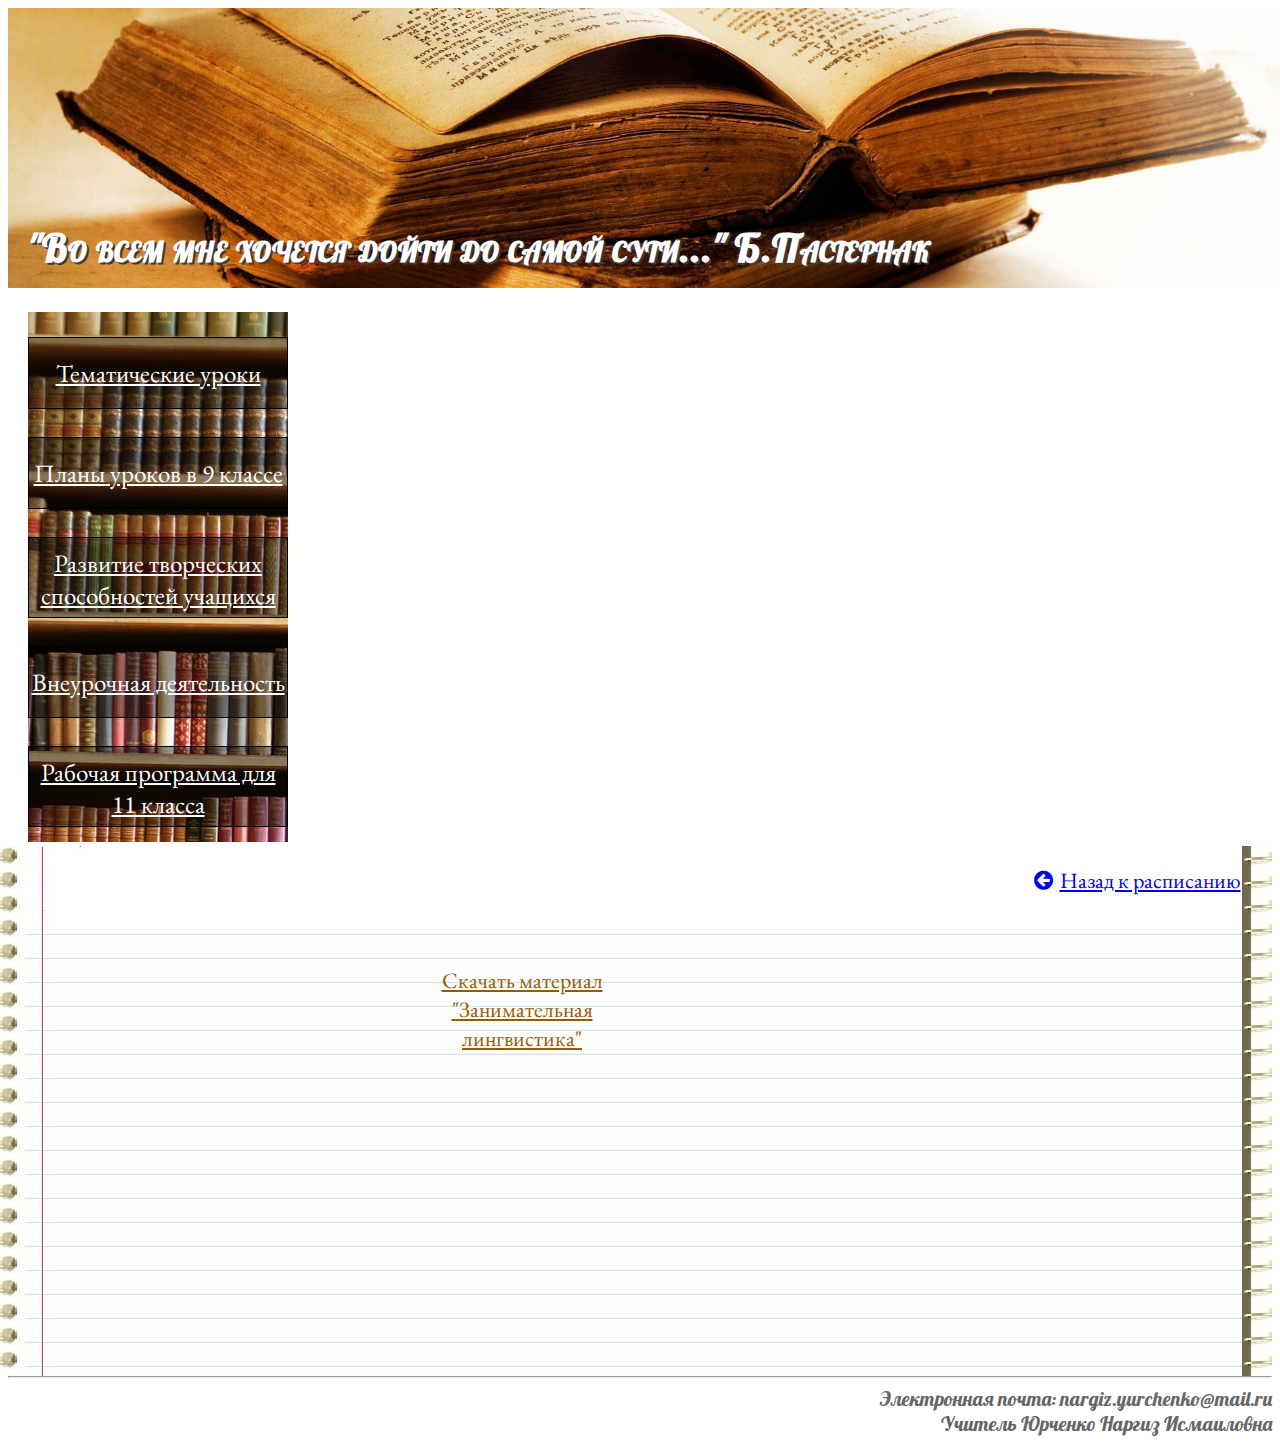
<file: vneurochnaja-dejateljnostj.html>
<!DOCTYPE html>
<html lang="ru">

<head>
	<meta charset="UTF-8">
	<meta name="keywords" content="русский язык">
	<title>Русский язык и литература. Учитель Юрченко Наргиз Исмаиловна</title>	
	<link rel="stylesheet" href="assets/css/style.css">	
	<link href='https://fonts.googleapis.com/css?family=Lobster|EB+Garamond&subset=latin,cyrillic' rel='stylesheet' type='text/css'>
	<link rel="stylesheet" href="https://maxcdn.bootstrapcdn.com/font-awesome/4.5.0/css/font-awesome.min.css">
	<link rel="icon" type="image/png" href="assets/img/icon.png"/>
</head>

<body> 
	<header>
		<div class="center top-div">
			<img src="assets/img/bckgr.jpg" alt="Russkij Jazik" class="header-image"/>
			<div id="date"></div>
			<h1 class="header-text">"Во всем мне хочется дойти до самой сути..." Б.Пастернак</h1>
		</div>
	</header>

	<div class="center narrow">
		<nav>
			<a class="middle nav" href="tematicheskie-uroki.html">Тематические уроки</a><br/>
			<a class="middle nav" href="plani-konspekti.html">Планы уроков в 9 классе</a><br/>
			<a class="top nav" href="iz-opita-raboti.html">Развитие творческих способностей учащихся</a><br/>
			<a class="middle nav" href="vneurochnaja-dejateljnostj.html">Внеурочная деятельность</a><br/>
			<a class="top nav" href="rabochaja-programma.html">Рабочая программа для 11 класса</a><br/>
		</nav>
	</div>

	<section>
		<a class="downl" href="doc/Zanimateljnaja_lingvistika.doc">Cкачать материал "Занимательная лингвистика"</a>
		<div class="back">
			<a class="middle up" href="index.html"><i class="fa fa-arrow-circle-left"></i>Назад к расписанию</a><br/>
		</div>




		</div>
	</section>
	<footer>
		<hr/>
		<address>Электронная почта: nargiz.yurchenko@mail.ru<br/>Учитель Юрченко Наргиз Исмаиловна<br/>
		</address>
	</footer>

</body>

</html>
</file>
<file: assets/css/style.css>
/*Header*/
body {
	color: #666;
}
.center {
	width: 1300px;
	margin: 0 auto;
	position: relative;
}
.top-div{
	margin-bottom: 20px;
}
.header-text {
	cursor: pointer;
	font-family: 'Lobster', cursive;
	font-size: 40px;
	text-align: left;
	position: absolute;
	font-variant: small-caps;
	bottom: 20px;
	left: 20px;
	margin: 0;
	color: #ffffff;
	text-shadow: 2px 2px rgb(60,60,60);
}
.header-image {
	width: 1300px;
	height: 280px;
}
.narrow {
	background-image: url("../img/shelf.jpg");
	width: 260px;
	height: 530px;
	display: inline-block;
	position: relative;
	margin-left: 20px;
}

nav {
	margin-top: 15px;
	position: relative;
	display: inline-block;
	float: left;
}
.middle {
	line-height: 70px;
}
.top {
	padding-top: 9px;
}
.nav {
	background: rgba(0,0,0,0.4);
	border: 1px solid black;
	background-size: 260px;
	font-family: 'EB Garamond', serif;
	font-size: 25px;
	margin-top: 10px;
	display: block;
	text-align: center;
	height: 70px;
	vertical-align: middle;
	color: white;
}
.up:hover,
.downl:hover {
	cursor: pointer;
	text-decoration: none;
	color: #0044b8;
}
.nav:hover {
	cursor: pointer;
	text-decoration: none;
	color: #8fb4f4;
}
section {
	background-image: url("../img/pape5.jpg");
	width: 1300px;
	display: inline-block;
	position: relative;
	float: right;
	height: 530px;
	margin-right: 0px;
}
.table-div {
	margin: 0 auto;
}
.raspis {
	display: inline-block;
	width: 220px;
	margin-top: 30px;
	vertical-align: top;
}
.kursi {
	text-align: center;
}
.table-first{
	margin-left: 100px;
}
.raspis-nazv {
	font-family: 'EB Garamond', serif;
	font-size: 27px;
	text-align: center;
	font-weight: bold;
}
tr{
	font-family: 'EB Garamond', serif;
	font-size: 22px;
}
td{
	font-weight: normal;
}
.books {
	width: 170px;
	position: absolute;
	z-index: 2;
	display: inline-block;
}
.books-div {
	z-index: 1;
	position: absolute;
	width: 140px;
	margin-left: 1050px;
}
.about {
	margin-right: 50px;
	font-family: 'EB Garamond', serif;
	font-size: 22px;
	margin-top: 30px;
	font-weight: bold;
	text-align: center;
	z-index: 100;
}
.back {
	width: 260px;
	position: absolute;
	right: 5px;
	top: 0;
	font-family: 'EB Garamond', serif;
	font-size: 22px;
	display: block;
	text-align: center;
	height: 70px;
	vertical-align: middle;
	color: #965b01;
}
.back a i {
	margin-right: 7px;
	line-height: 22px;
}
.downl {
	left: 400px;
	top: 100px;
	width: 260px;
	position: relative;
	font-family: 'EB Garamond', serif;
	font-size: 22px;
	display: block;
	text-align: center;
	vertical-align: middle;
	color: #965b01;
	padding: 20px;
}
hr {
	color: black;
}
address {
	font-family: 'Lobster', cursive;
	font-size: 20px;
	text-align: right;
	float: right;
	font-style: normal;
	margin-bottom: 10px;
}
.opit {
	padding-top: 70px;
	text-align: justify;
	padding-left: 100px;
}
.table2 {
	margin-top: 20px;
}
.table2 td {
	padding: 4px;
	width: 20%;
	text-align: left;
	vertical-align: top;
	border: 1px solid #666;
}
.downl-opit {
	margin-top: -100px;
}
</file>
